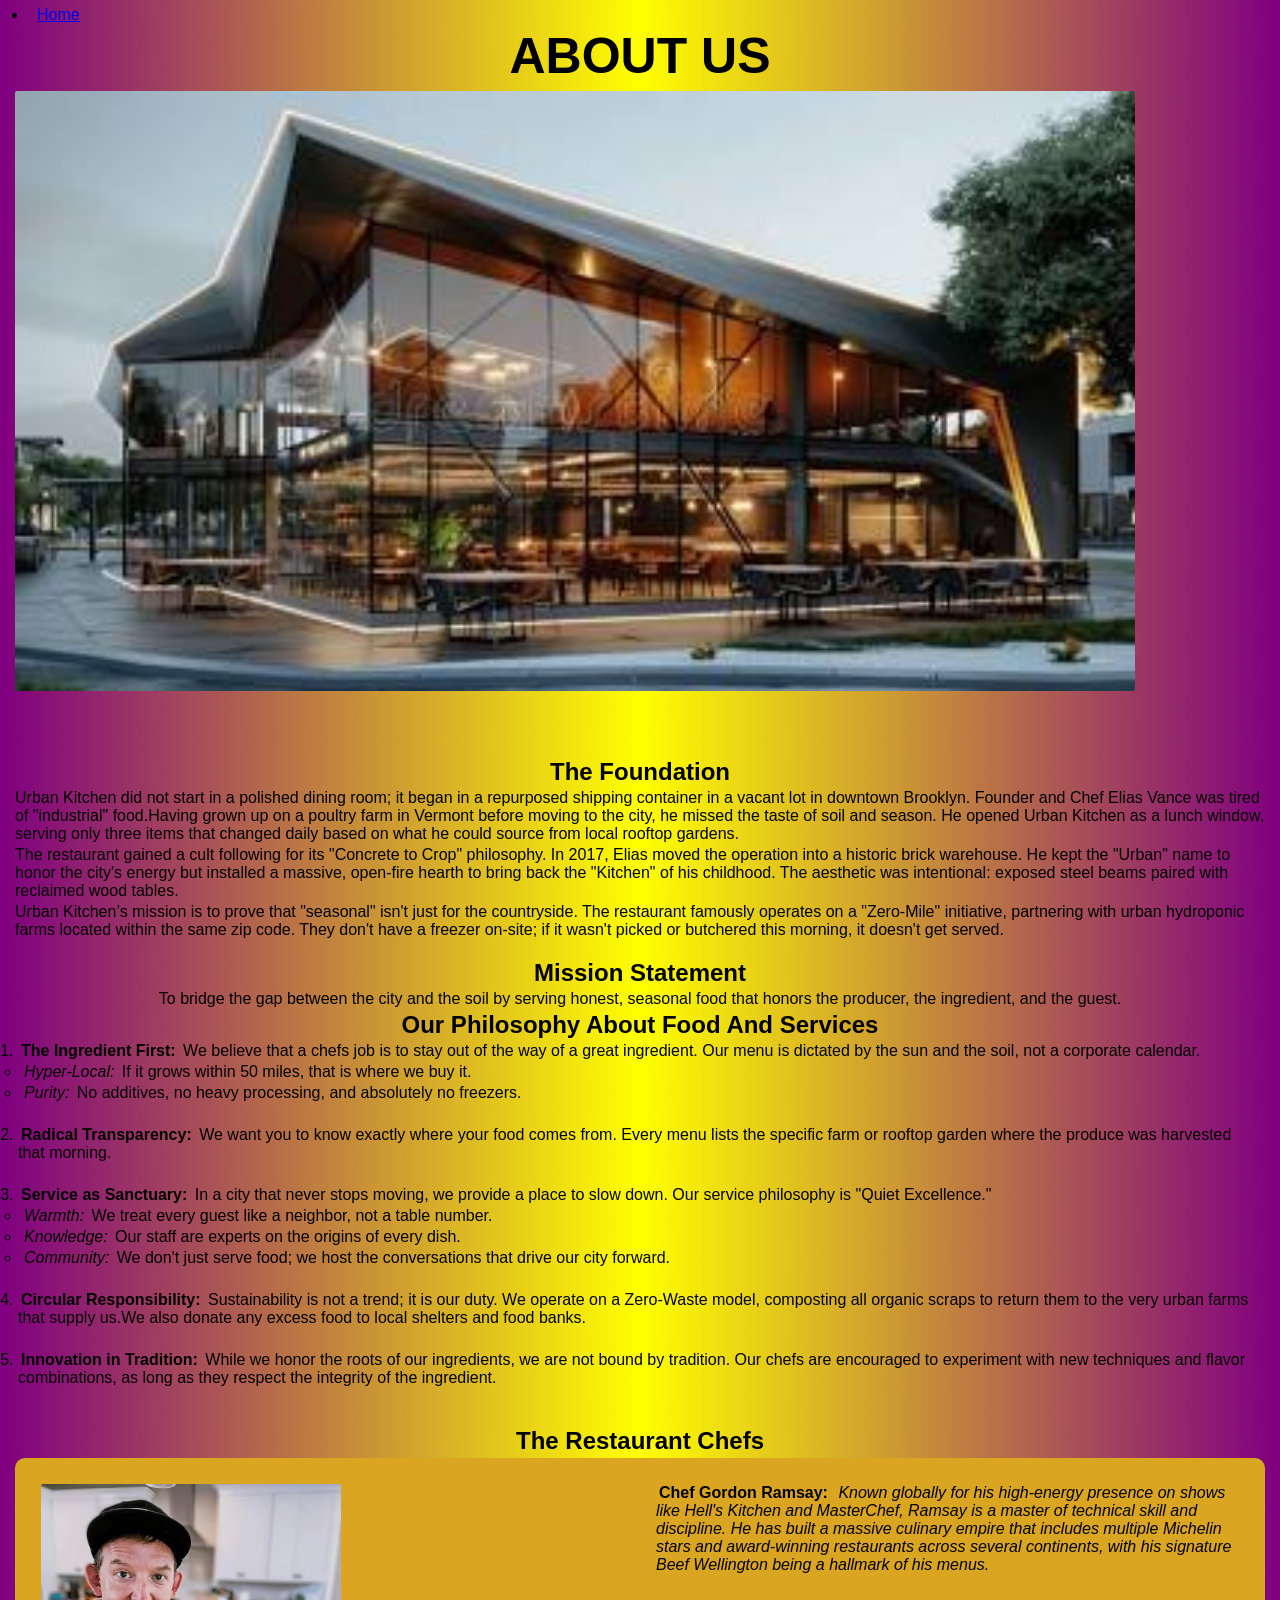
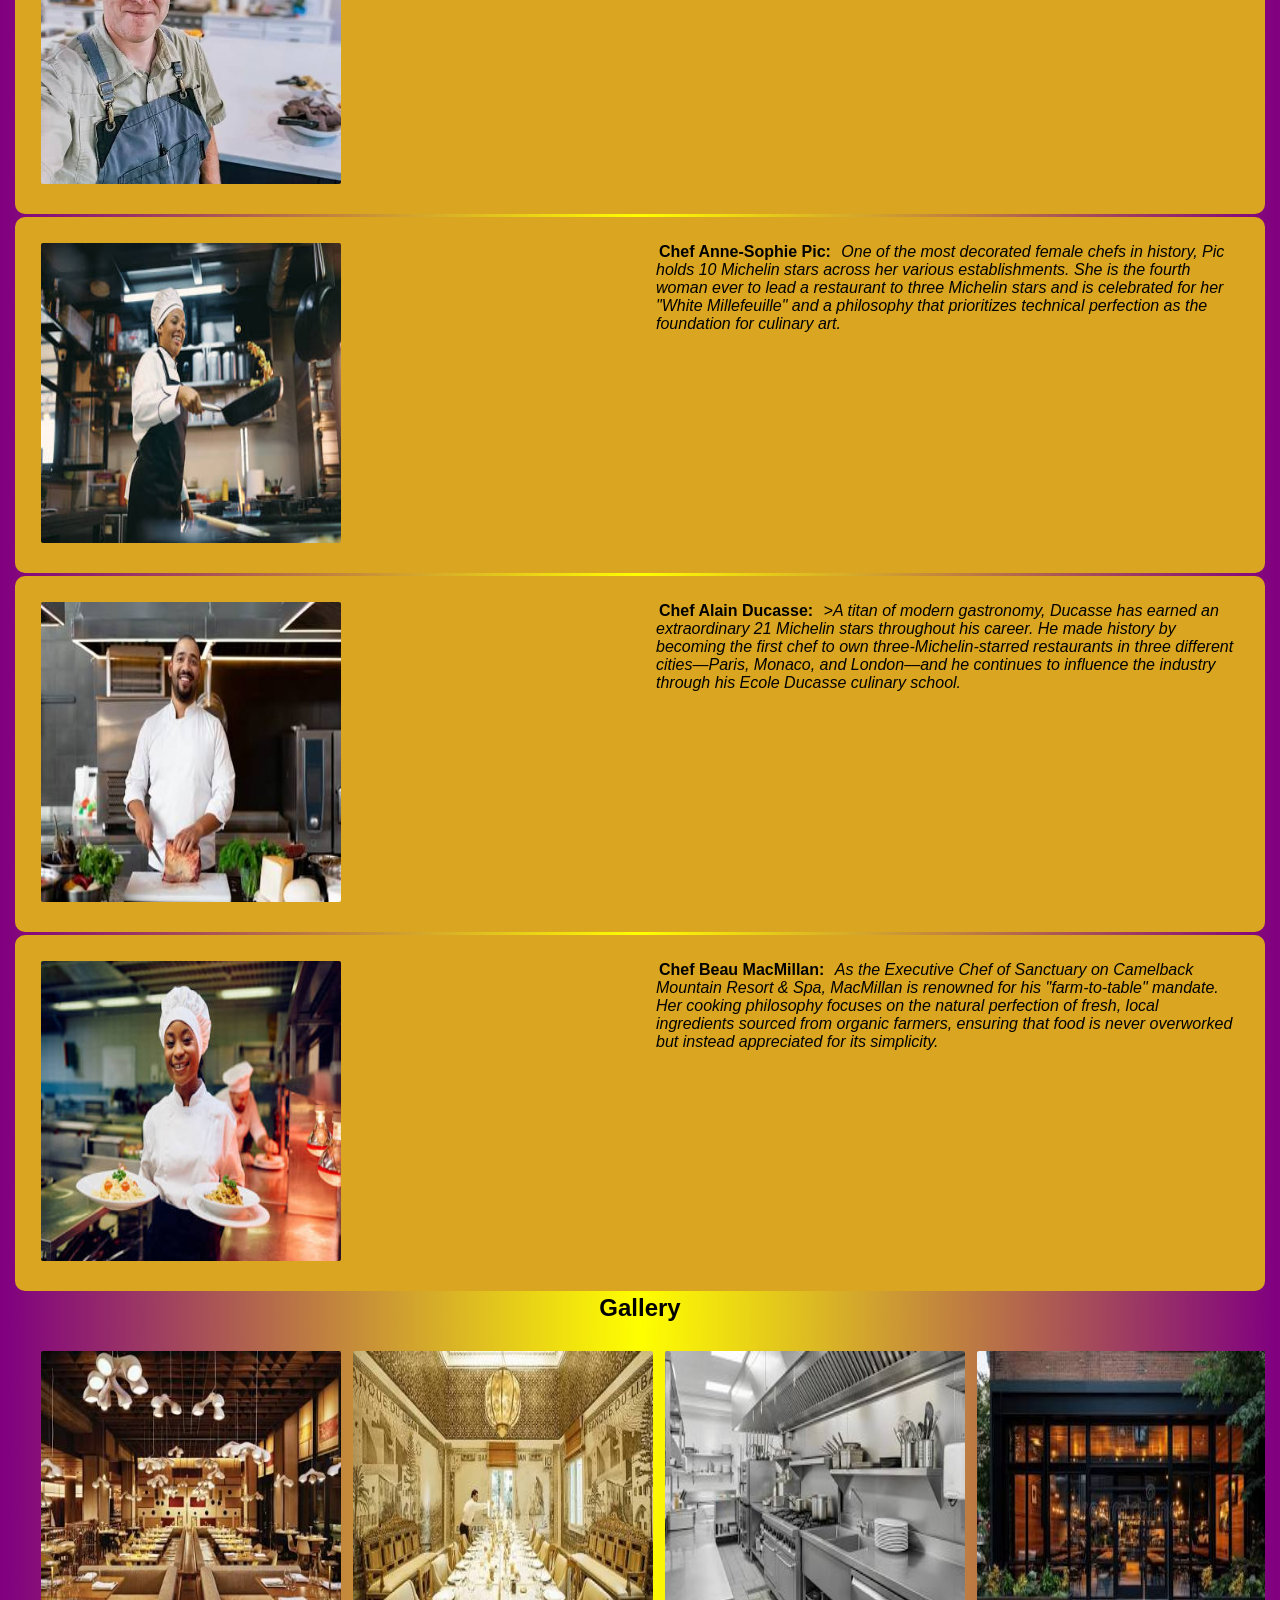
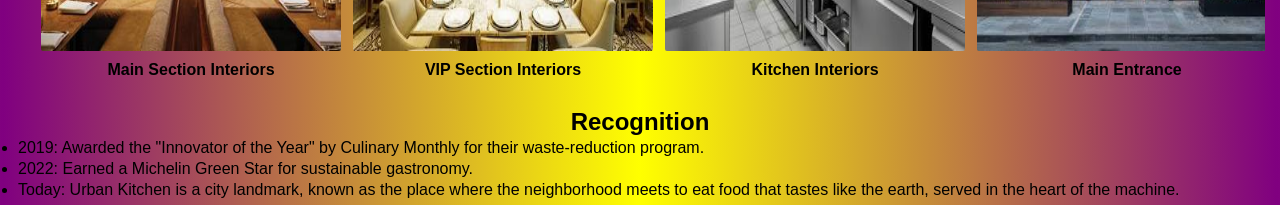
<file: about.html>
<!DOCTYPE html>
<html lang="en">
<head>
    <meta charset="UTF-8">
    <meta name="viewport" content="width=device-width, initial-scale=1.0">
    <title>About Us</title>
</head>
<link rel="stylesheet" href="./about.css">
<body>
    <section id="hero">
        <li><a href="index.html">Home</a></li>
        <div 
         class="heading">
            <h1>ABOUT US</h1>
        </div>
        <div class="background-img">
            <img src="Image/About/background.jpg" alt="image" width="1120px" height="600px">
        </div>

        <div class="hero-content1">
            <h2>The Foundation</h2>
            <p>Urban Kitchen did not start in a polished dining room; it began in a repurposed shipping container in a vacant lot in downtown Brooklyn. Founder and Chef Elias Vance was tired of "industrial" food.Having grown up on a poultry farm in Vermont before moving to the city, he missed the taste of soil and season. He opened Urban Kitchen as a lunch window, serving only three items that changed daily based on what he could source from local rooftop gardens.</p>
            <p>The restaurant gained a cult following for its "Concrete to Crop" philosophy. In 2017, Elias moved the operation into a historic brick warehouse. He kept the "Urban" name to honor the city's energy but installed a massive, open-fire hearth to bring back the "Kitchen" of his childhood. The aesthetic was intentional: exposed steel beams paired with reclaimed wood tables.</p>
            <p>Urban Kitchen’s mission is to prove that "seasonal" isn't just for the countryside. The restaurant famously operates on a "Zero-Mile" initiative, partnering with urban hydroponic farms located within the same zip code. They don't have a freezer on-site; if it wasn't picked or butchered this morning, it doesn't get served.</p>
        </div>

        <div class="hero-content2">
            <h2>Mission Statement</h2>
            <p class="mission-content">To bridge the gap between the city and the soil by serving honest, seasonal food that honors the producer, the ingredient, and the guest.</p>
            <h2>Our Philosophy About Food And Services</h2>
            <ol>
                <li><b>The Ingredient First:</b> We believe that a chefs job is to stay out of the way of a great ingredient. Our menu is dictated by the sun and the soil, not a corporate calendar.</li>
                    <ul>
                        <li><em>Hyper-Local:</em> If it grows within 50 miles, that is where we buy it.</li>
                        <li><em>Purity:</em> No additives, no heavy processing, and absolutely no freezers.</li>
                    </ul><br>
                <li><b>Radical Transparency:</b> We want you to know exactly where your food comes from. Every menu lists the specific farm or rooftop garden where the produce was harvested that morning.</li><br>
                <li><b>Service as Sanctuary:</b> In a city that never stops moving, we provide a place to slow down. Our service philosophy is "Quiet Excellence."</li>
                    <ul>
                        <li><em>Warmth:</em> We treat every guest like a neighbor, not a table number.</li>
                        <li><em>Knowledge:</em> Our staff are experts on the origins of every dish.</li>
                        <li><em>Community:</em> We don't just serve food; we host the conversations that drive our city forward.</li>
                    </ul><br>
                <li><b>Circular Responsibility:</b> Sustainability is not a trend; it is our duty. We operate on a Zero-Waste model, composting all organic scraps to return them to the very urban farms that supply us.We also donate any excess food to local shelters and food banks.</li><br>
                <li><b>Innovation in Tradition:</b> While we honor the roots of our ingredients, we are not bound by tradition. Our chefs are encouraged to experiment with new techniques and flavor combinations, as long as they respect the integrity of the ingredient.</li>
            </ol>
        </div>

        <div class="grid-container">
            <h2>The Restaurant Chefs</h2>
            <div class="grid-cont1">
                <div class="grid-cont-img1">
                    <img src="Image/About/chef1.jpg" alt="images" width="300px" height="300px">
                </div>
                <div class="grid-cont-info">
                    <p><b>Chef Gordon Ramsay:</b> <em>Known globally for his high-energy presence on shows like Hell's Kitchen and MasterChef, Ramsay is a master of technical skill and discipline. He has built a massive culinary empire that includes multiple Michelin stars and award-winning restaurants across several continents, with his signature Beef Wellington being a hallmark of his menus.</em></p>
                </div>
            </div>
            <div class="grid-cont2">
                <div class="grid-cont-img2">
                    <img src="Image/About/chef2.jpg" alt="images" width="300px" height="300px">
                </div>
                <div class="grid-cont-info">
                    <p><b>Chef Anne-Sophie Pic:</b> <em>One of the most decorated female chefs in history, Pic holds 10 Michelin stars across her various establishments. She is the fourth woman ever to lead a restaurant to three Michelin stars and is celebrated for her "White Millefeuille" and a philosophy that prioritizes technical perfection as the foundation for culinary art.</em></p>
                </div>
            </div>
            <div class="grid-cont3">
                <div class="grid-cont-img3">
                    <img src="Image/About/chef3.jpg" alt="images" width="300px" height="300px">
                </div>
                <div class="grid-cont-info">
                    <p><b>Chef Alain Ducasse:</b> <em>>A titan of modern gastronomy, Ducasse has earned an extraordinary 21 Michelin stars throughout his career. He made history by becoming the first chef to own three-Michelin-starred restaurants in three different cities—Paris, Monaco, and London—and he continues to influence the industry through his Ecole Ducasse culinary school.</em></p>
                </div>
            </div>
            <div class="grid-cont4">
                <div class="grid-cont-img">
                    <img src="Image/About/chef4.jpg" alt="images" width="300px" height="300px">
                </div>
                <div class="grid-cont-info">
                    <p><b>Chef Beau MacMillan:</b> <em>As the Executive Chef of Sanctuary on Camelback Mountain Resort & Spa, MacMillan is renowned for his "farm-to-table" mandate. Her cooking philosophy focuses on the natural perfection of fresh, local ingredients sourced from organic farmers, ensuring that food is never overworked but instead appreciated for its simplicity.</em></p>
                </div>
            </div>
        </div>

        <div class="hero-gallery">
            <h2>Gallery</h2>
            <div class="gallery-cont">
                <div class="gallery-item">
                    <img src="Image/About/interior4.jpg" alt="images" width="300px" height="300px">
                    <div class="caption">Main Section Interiors</div>
                </div>
                <div class="gallery-item">
                    <img src="Image/About/interior3.jpg" alt="images" width="300px  " height="300px">
                    <div class="caption">VIP Section Interiors</div>
                </div>
                <div class="gallery-item">
                    <img src="Image/About/kitchen.jpg" alt="images" width="300px" height="300px">
                    <div class="caption">Kitchen Interiors</div>
                </div>
                <div class="gallery-item">
                    <img src="Image/About/exterior1.jpg" alt="images" width="300px" height="300px">
                    <div class="caption">Main Entrance</div>
                </div>
                <div class="gallery-item">
                    <img src="Image/About/bar.jpg" alt="images" width="300px" height="300px">
                    <div class="caption">Bar</div>
                </div>
            </div>
        </div>

        <div>
            <h2>Recognition</h2>
            <ul>
                <li>2019: Awarded the "Innovator of the Year" by Culinary Monthly for their waste-reduction program.</li>
                <li>2022: Earned a Michelin Green Star for sustainable gastronomy.</li>
                <li>Today: Urban Kitchen is a city landmark, known as the place where the neighborhood meets to eat food that tastes like the earth, served in the heart of the machine.</li>
            </ul>
        </div>
    </section>
</body>
</html>
</file>
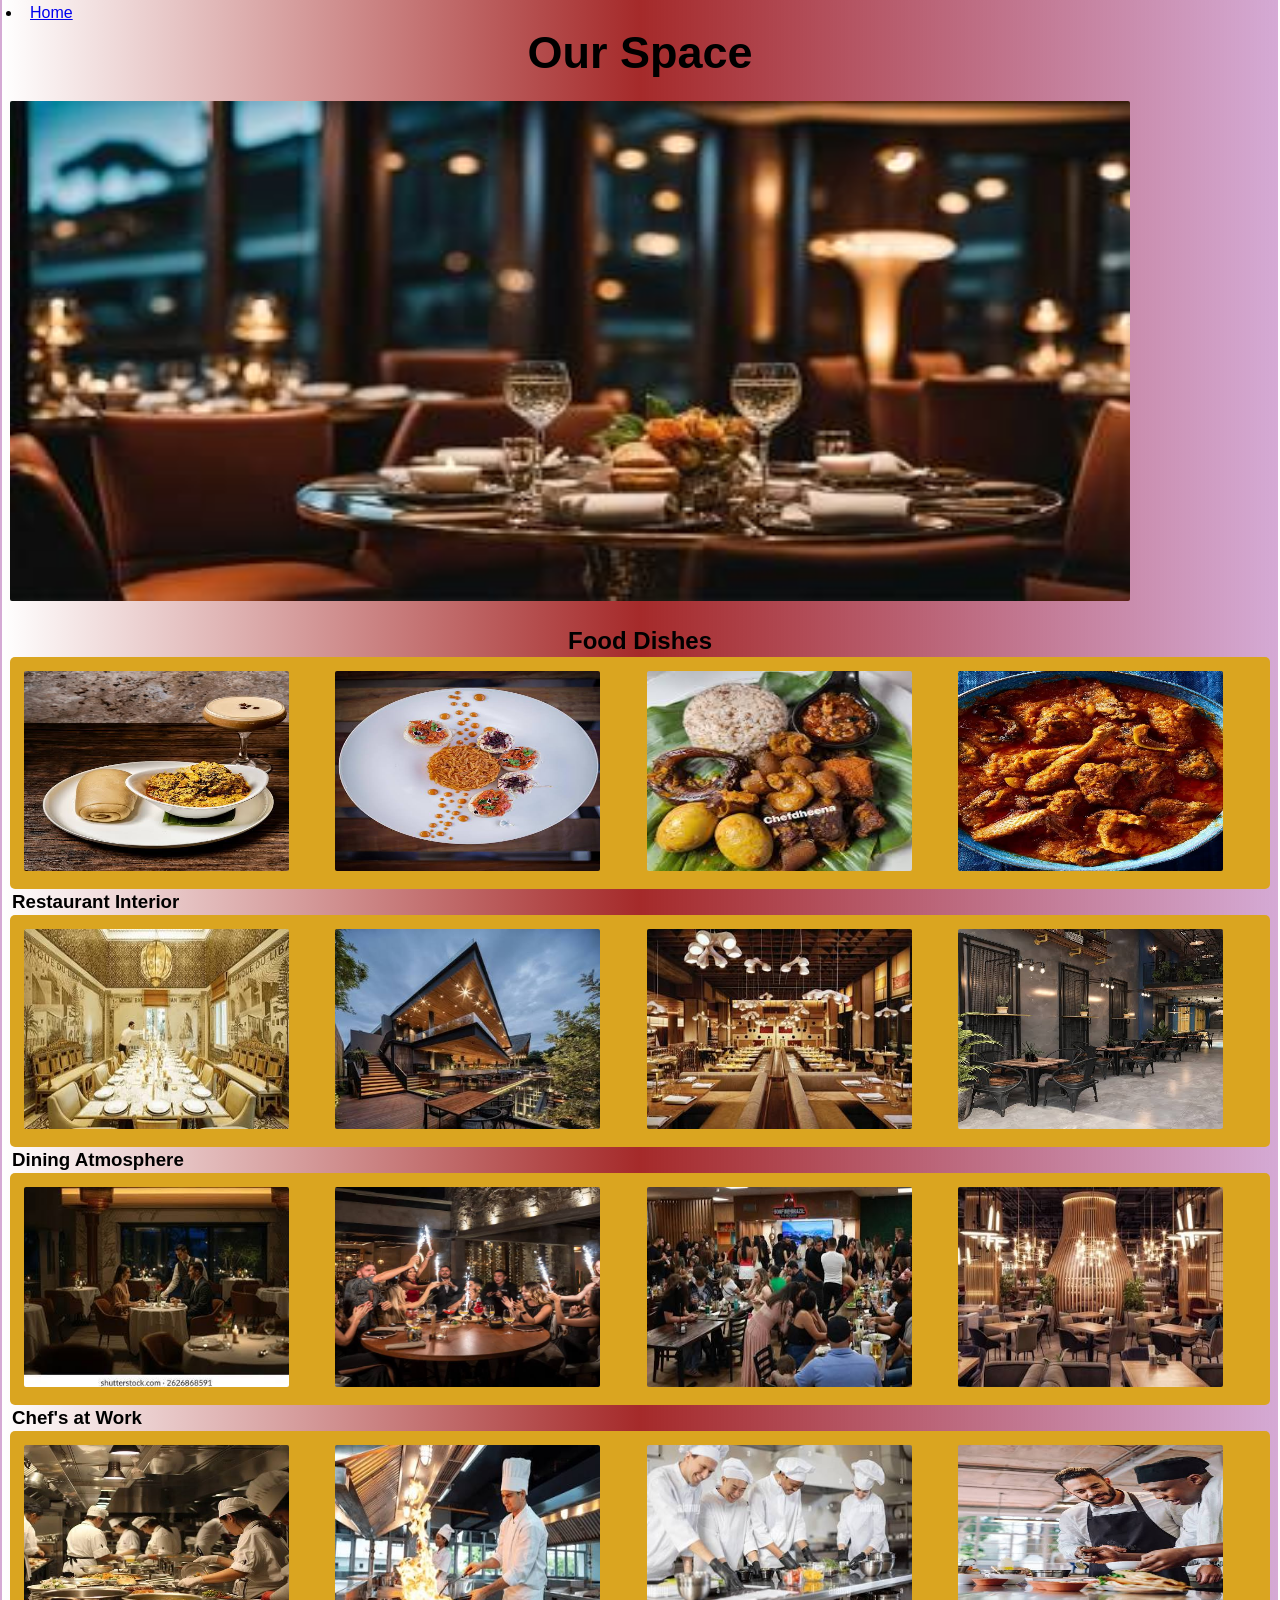
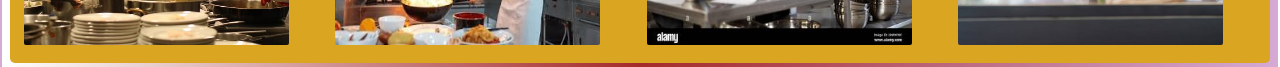
<file: gallery.html>
<!--Code by Mmesoma Ogbozo -->
<!DOCTYPE html>
<html lang="en">
<head>
    <meta charset="UTF-8">
    <meta name="viewport" content="width=device-width, initial-scale=1.0">
    <title>Gallery</title>
</head>
<link rel="stylesheet" href="./gallery.css">
<body>
    <li><a href="index.html">Home</a></li>
    <section id="gallery">
        <div class="gallery-header">
            <h1>Our Space</h1>
        </div>
        <div class="gallery-background">
            <img src="Image/Gallery/gallery background.jpg" alt="image1" width="1120" height="500px">
        </div>

        <div class="grid-cont">
            <div class="grid-cont-content">
                <h2>Food Dishes</h2>
            </div>
            <div class="grid-cont-items">
                <div class="grid-cont-item1">
                    <img src="Image/Gallery/dish1.jpg" alt="image2" width="265px" height="200px">
                </div>
                <div class="grid-cont-item2">
                    <img src="Image/Gallery/dish2.jpg" alt="image3" width="265px" height="200px">
                </div>
                <div class="grid-cont-item3">
                    <img src="Image/Gallery/dish3.jpg" alt="image4" width="265px" height="200px">
                </div>
                <div class="grid-cont-item4">
                    <img src="Image/Gallery/dish4.jpg" alt="image5" width="265px" height="200px">
                </div>
            </div>
        </div>

        <div class="grid-cont">
            <div class="grid-cont-content">
                <h3>Restaurant Interior</h3>
            </div>
            <div class="grid-cont-items">
                <div class="grid-cont-item1">
                    <img src="Image/Gallery/interior3.jpg" alt="image2" width="265px" height="200px">
                </div>
                <div class="grid-cont-item2">
                    <img src="Image/Gallery/exterior2.jpg" alt="image3" width="265px" height="200px">
                </div>
                <div class="grid-cont-item3">
                    <img src="Image/Gallery/interior4.jpg" alt="image4" width="265px" height="200px">
                </div>
                <div class="grid-cont-item4">
                    <img src="Image/Gallery/interior5.jpg" alt="image5" width="265px" height="200px">
                </div>
            </div>
        </div>

        <div class="grid-cont">
            <div class="grid-cont-content">
                <h3>Dining Atmosphere</h3>
            </div>
            <div class="grid-cont-items">
                <div class="grid-cont-item1">
                    <img src="Image/Gallery/atm1.jpg" alt="image2" width="265px" height="200px">
                </div>
                <div class="grid-cont-item2">
                    <img src="Image/Gallery/atm2.jpg" alt="image3" width="265px" height="200px">
                </div>
                <div class="grid-cont-item3">
                    <img src="Image/Gallery/atm3.jpg" alt="image4" width="265px" height="200px">
                </div>
                <div class="grid-cont-item4">
                    <img src="Image/Gallery/atm4.jpg" alt="image5" width="265px" height="200px">
                </div>
            </div>
        </div>

        <div class="grid-cont">
            <div class="grid-cont-content">
                <h3>Chef's at Work</h3>
            </div>
            <div class="grid-cont-items">
                <div class="grid-cont-item1">
                    <img src="Image/Gallery/kitch1.jpg" alt="image2" width="265px" height="200px">
                </div>
                <div class="grid-cont-item2">
                    <img src="Image/Gallery/kitch2.jpg" alt="image3" width="265px" height="200px">
                </div>
                <div class="grid-cont-item3">
                    <img src="Image/Gallery/kitch3.jpg" alt="image4" width="265px" height="200px">
                </div>
                <div class="grid-cont-item4">
                    <img src="Image/Gallery/kitch4.jpg" alt="image5" width="265px" height="200px">
                </div>
            </div>
        </div>
        
    </section>
</body>
</html>
</file>
<file: about.css>
* {
    margin: 3px;
    padding: 0px;
    box-sizing: 5px;
    border-radius: 2px;
}

body {
    background: linear-gradient(to right, purple, yellow, purple);
    font-family: 'Segoe UI', Tahoma, Geneva, Verdana, sans-serif;
}

::-webkit-scrollbar {
    width: 2px;
    background: black;
}

::-webkit-scrollbar-thumb {
    background: goldenrod;
    border-radius: 5px;
}

#hero .heading h1 {
    text-align: center;
    font-weight: bolder;
    font-size: 50px;
}

.background-img {
    justify-content: center;
}

h2 {
    text-align: center;
    font-weight: bold;
}

.hero-content1 {
    margin-top: 60px;
}

.mission-content {
    text-align: center;
}

.hero-content2 {
    margin-top: 20px;
}

.grid-container {
    margin-top: 40px;
}

.grid-cont1 {
    display: grid;
    grid-template-columns: 1fr 1fr;
    gap: 20px;
    padding: 20px;
    border-radius: 10px;
    background-color: goldenrod;
}

.grid-cont2 {
    display: grid;
    grid-template-columns: 1fr 1fr;
    gap: 20px;
    padding: 20px;
    border-radius: 10px;
    background-color: goldenrod;
}

.grid-cont3 {
    display: grid;
    grid-template-columns: 1fr 1fr;
    gap: 20px;
    padding: 20px;
    border-radius: 10px;
    background-color: goldenrod;
}

.grid-cont4 {
    display: grid;
    grid-template-columns: 1fr 1fr;
    gap: 20px;
    padding: 20px;
    border-radius: 10px;
    background-color: goldenrod;
}

.gallery-cont {
    display: flex;
    overflow-x: scroll;
    padding: 20px;

.gallery-cont img {
    width: 300px;
    height: 300px;
    margin-right: 15px;
    border-radius: 10px;
}

.caption {
    text-align: center;
    font-weight: bold;
}

/* @media (max-width: 768px) { */

    .grid-cont1, .grid-cont2, .grid-cont3, .grid-cont4 {
        grid-template-columns: 1fr;
    }
    .background-img {
        justify-content: center;
        width: 100%;
        height: 100%;
    }

}
</file>
<file: gallery.css>
/* code by Mmesoma Ogbozo */

* {
    margin: 2px;
    padding: 0px;
    box-sizing: border-box;
    border-radius: 2px;
}

body {
    background: linear-gradient(to right, white, brown, rgba(128, 0, 128, 0.334));
    font-family: 'Segoe UI', Tahoma, Geneva, Verdana, sans-serif;
}

.gallery-header {
    text-align: center;
    font-weight: bold;
    font-size: 30px;
    margin-top: 5px;
}

.gallery-background {
    justify-content: center;
    margin-top: 20px;
}

h2 {
    text-align: center;
    font-weight: bold;
    margin-top: 20px;
}

.grid-cont-items {
    display: grid;
    grid-template-columns: 1fr 1fr 1fr 1fr;
    gap: 5px;
    padding: 10px;
    border-radius: 5px;
    background-color: goldenrod;
}

/* Breakpoints */
/* mobile: 320px-767px */
@media (min-width: 320px) and (max-width: 767px) {
    .grid-cont-items {
        grid-template-columns: 1fr 1fr;
    }
}

/* tablet: 768px-1023px */
@media (min-width: 768px) and (max-width: 1023px
) {
    .grid-cont-items {
        grid-template-columns: 1fr 1fr;
    }
}
</file>
